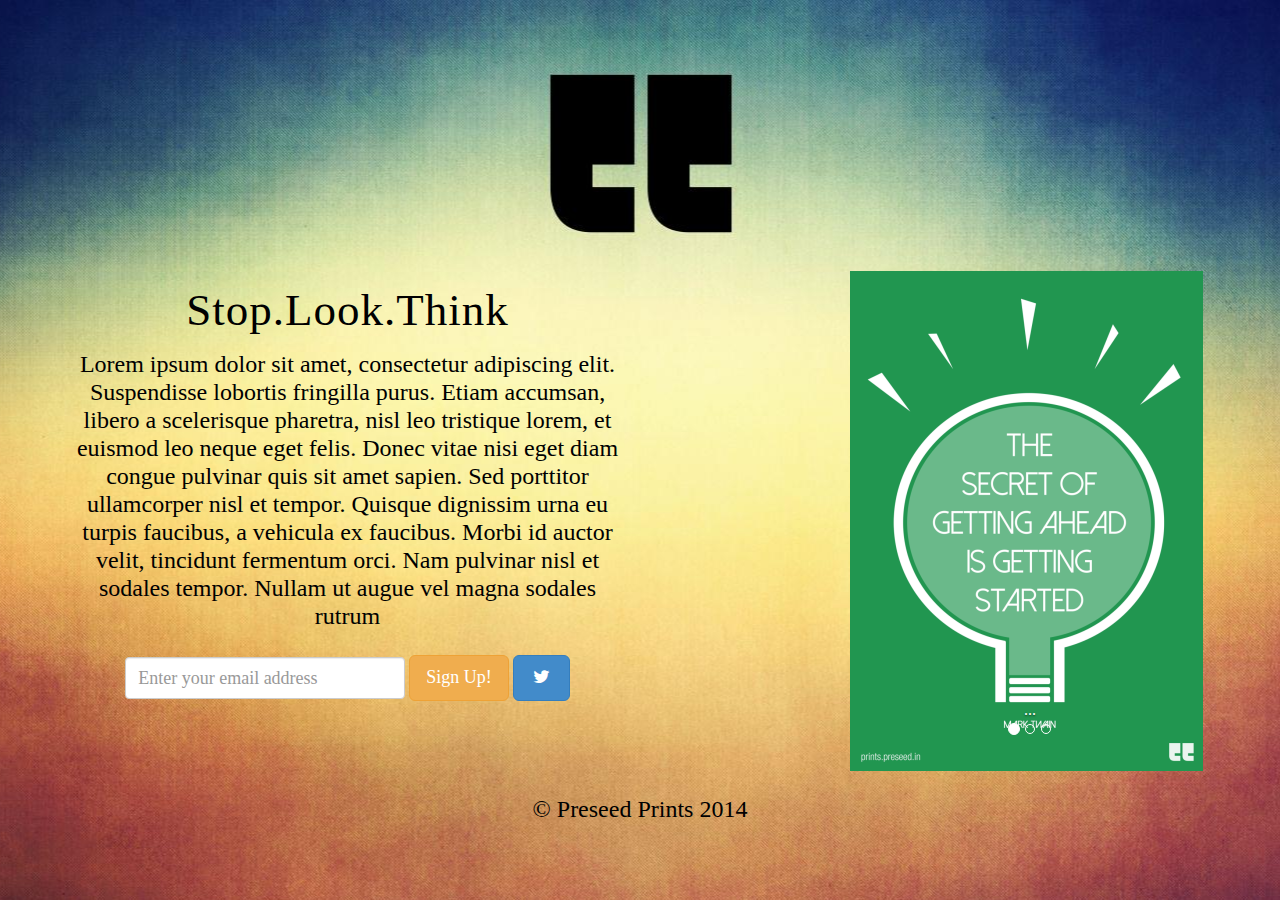
<file: index.html>
<!DOCTYPE html>
<html lang="en">
  <head>
    <meta charset="utf-8">
    <meta http-equiv="X-UA-Compatible" content="IE=edge">
    <meta name="viewport" content="width=device-width, initial-scale=1.0">
    <meta name="description" content="">
    <meta name="author" content="">
    <link rel="shortcut icon" href="assets/img/favicon.png">

    <title>Preseed Prints</title>

    <!-- Bootstrap core CSS -->
    <link href="assets/css/bootstrap.css" rel="stylesheet">

    <!-- Custom styles for this template -->
    <link href="assets/css/main.css" rel="stylesheet">

    <!-- Fonts from Google Fonts -->
	<link href='http://fonts.googleapis.com/css?family=Lato:300,400,900' rel='stylesheet' type='text/css'>
    <link href="font-awesome-4.1.0/css/font-awesome.min.css" rel="stylesheet" type="text/css">
    <!-- HTML5 shim and Respond.js IE8 support of HTML5 elements and media queries -->
    <!--[if lt IE 9]>
      <script src="https://oss.maxcdn.com/libs/html5shiv/3.7.0/html5shiv.js"></script>
      <script src="https://oss.maxcdn.com/libs/respond.js/1.3.0/respond.min.js"></script>
    <![endif]-->
  </head>

  <body>

    <!-- Fixed navbar -->
    
        
    

	<div id="headerwrap">
		<div class="container">
			<div class="row">
			
				<div class="col-md-6 col-xs-12 col-sm-4 col-lg-6 text-center v-center">
				<br><br>
					<h1>Stop.Look.Think</h1>
					<p>
					Lorem ipsum dolor sit amet, consectetur adipiscing elit. Suspendisse lobortis fringilla purus. Etiam accumsan, libero a scelerisque pharetra, nisl leo tristique lorem, et euismod leo neque eget felis. Donec vitae nisi eget diam congue pulvinar quis sit amet sapien. Sed porttitor ullamcorper nisl et tempor. Quisque dignissim urna eu turpis faucibus, a vehicula ex faucibus. Morbi id auctor velit, tincidunt fermentum orci. Nam pulvinar nisl et sodales tempor. Nullam ut augue vel magna sodales rutrum
					</p>
					<form class="form-inline" role="form">
					  <div class="form-group">
					    <input type="email" class="form-control" id="exampleInputEmail1" title="Don't worry. We won't spam you." placeholder="Enter your email address">
					  </div>
					  <button type="submit" class="btn btn-warning btn-lg">Sign Up!</button>
					  <button class="btn btn-lg btn-primary" title="tweet" type="button"><span class="fa fa-twitter fa-fw"></span></button>
					</form>		
					<br>
					
				</div><!-- /col-lg-6 -->
				
				<div class="col-md-4 hidden-xs col-md-offset-2 hidden-sm col-lg-4">
					<br><br><br><br>
					<div id="carousel-example-generic" class="carousel slide" data-ride="carousel">
  <!-- Indicators -->
  <ol class="carousel-indicators">
    <li data-target="#carousel-example-generic" data-slide-to="0" class="active"></li>
    <li data-target="#carousel-example-generic" data-slide-to="1"></li>
    <li data-target="#carousel-example-generic" data-slide-to="2"></li>
  </ol>

  <!-- Wrapper for slides -->
  <div class="carousel-inner">
    <div class="item active">
      <img src="assets/img/batch1 -57.png" alt="...">
      <div class="carousel-caption">
        ...
      </div>
    </div>
    <div class="item">
      <img src="assets/img/batch3 2.png" alt="...">
      <div class="carousel-caption">
        ...
      </div>

    </div>
	<div class="item">
      <img src="assets/img/batch2 3.png" alt="...">
      <div class="carousel-caption">
        ...
      </div>

    </div>
    
  </div>

  <!-- Controls -->
  <!--<a class="left carousel-control" href="#carousel-example-generic" role="button" data-slide="prev">
    <span class="glyphicon glyphicon-chevron-left"></span>
  </a>
  <a class="right carousel-control" href="#carousel-example-generic" role="button" data-slide="next">
    <span class="glyphicon glyphicon-chevron-right"></span>
  </a> -->
</div>
					<br>
				</div><!-- /col-lg-6 -->
				
			</div><!-- /row -->
		</div><!-- /container -->
	</div><!-- /headerwrap -->
	
	
	<div class="container">
		
		<div class="row centered">
			
			<div class="col-lg-3"></div>
		</div><!-- /row -->
		
		<p class="centered">&copy; Preseed Prints 2014</p>
	</div><!-- /container -->
	

    <!-- Bootstrap core JavaScript
    ================================================== -->
    <!-- Placed at the end of the document so the pages load faster -->
    <script src="https://code.jquery.com/jquery-1.10.2.min.js"></script>
    <script src="assets/js/bootstrap.min.js"></script>
  </body>
</html>
</file>
<file: assets/css/main.css>
/*
 * Author: Carlos Alvarez
 * URL: http://alvarez.is
 *
 * Project Name: FLATTY - Free Bootstrap 3 Theme
 * Version: 1.0
 * URL: http://blacktie.co
 */

body {

background: url(../img/pp3.jpg) no-repeat center top;

  background-color: #ffffff;
    font-family: 'Droid Serif';
    font-weight: 300;
    font-size: 16px;
    color: #000000;

    -webkit-font-smoothing: antialiased;
    -webkit-overflow-scrolling: touch;
}

/* Titles */
h1, h2, h3, h4, h5, h6 {
    font-family: 'Droid Serif';
    font-weight: 300;
    color: #000000;
	
}

h1 {
	font-size: 50px;
	color:black
}

h3 {
	color: #000000;
	font-weight: 400;
}

h4 {
	color: #000000;
	font-weight: 400;
	font-size: 20px;
}

/* Paragraph & Typographic */
p {
    line-height: 28px;
    margin-bottom: 25px;
    font-size: 24px;
}

.centered {
    text-align: center;
}

/* Links */
a {
    color: #3498db;
    word-wrap: break-word;

    -webkit-transition: color 0.1s ease-in, background 0.1s ease-in;
    -moz-transition: color 0.1s ease-in, background 0.1s ease-in;
    -ms-transition: color 0.1s ease-in, background 0.1s ease-in;
    -o-transition: color 0.1s ease-in, background 0.1s ease-in;
    transition: color 0.1s ease-in, background 0.1s ease-in;
}

a:hover,
a:focus {
    color: #7b7b7b;
    text-decoration: none;
    outline: 0;
}

a:before,
a:after {
    -webkit-transition: color 0.1s ease-in, background 0.1s ease-in;
    -moz-transition: color 0.1s ease-in, background 0.1s ease-in;
    -ms-transition: color 0.1s ease-in, background 0.1s ease-in;
    -o-transition: color 0.1s ease-in, background 0.1s ease-in;
    transition: color 0.1s ease-in, background 0.1s ease-in;
}

 hr {
    display: block;
    height: 1px;
    border: 0;
    border-top: 1px solid #ccc;
    margin: 1em 0;
    padding: 0;
}

.navbar-default {
	background-color: #000;
	border-color: transparent;
}

.navbar-default .navbar-brand {
	color: white;
}

.navbar-default .navbar-nav > li > a {
	color: white;
}

/* Helpers */

.mt {
	margin-top: 40px;
	margin-bottom: 40px;
}

.form-control {
	height: 42px;
	font-size: 18px;
	width: 280px;
}

i {
	margin: 8px;
	color: #3498db; 
}


/* HeaderWrap */
#headerwrap {
	/*background: url(../img/pp.jpg) no-repeat center top; */
	/*background-color: #000000;*/
	
	margin-top: -20px;
	padding-top:200px;
	background-attachment: relative;
	background-position: center center;
	min-height: 650px;
	width: 100%;
	
    -webkit-background-size: 100%;
    -moz-background-size: 100%;
    -o-background-size: 100%;
    background-size: 100%;

    -webkit-background-size: cover;
    -moz-background-size: cover;
    -o-background-size: cover;
    background-size: cover;
}

#headerwrap h1 {
	margin-top: 60px;
	margin-bottom: 15px;
	color: black;
	font-size: 45px;
	font-weight: 300;
	letter-spacing: 1px;
}
</file>
